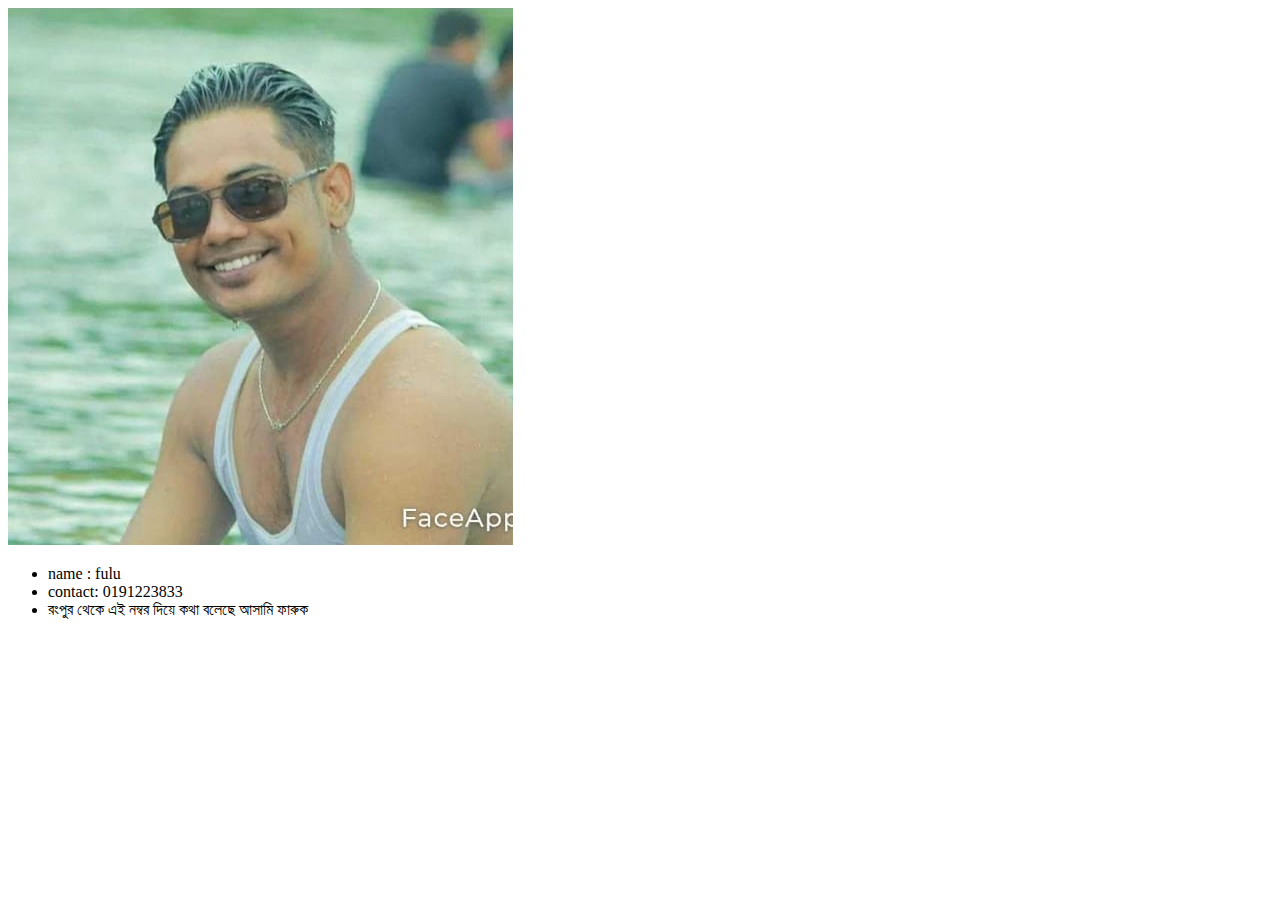
<file: faruk.html>
<!DOCTYPE html>
<html lang="en">
<head>
  <meta charset="UTF-8">
  <meta name="viewport" content="width=device-width, initial-scale=1.0">
  <title>Document</title>
</head>
<body>
  <div class="info1">
    <img src="./images/fulu.png" alt="fulu" srcset="">
  </div>
  
  <ul>
    <li>name : fulu</li>
    <li>contact: 0191223833</li>
    <li>রংপুর থেকে এই নম্বর দিয়ে কথা বলেছে আসামি ফারুক</li>
  </ul>
  
</body>
</html>
</file>
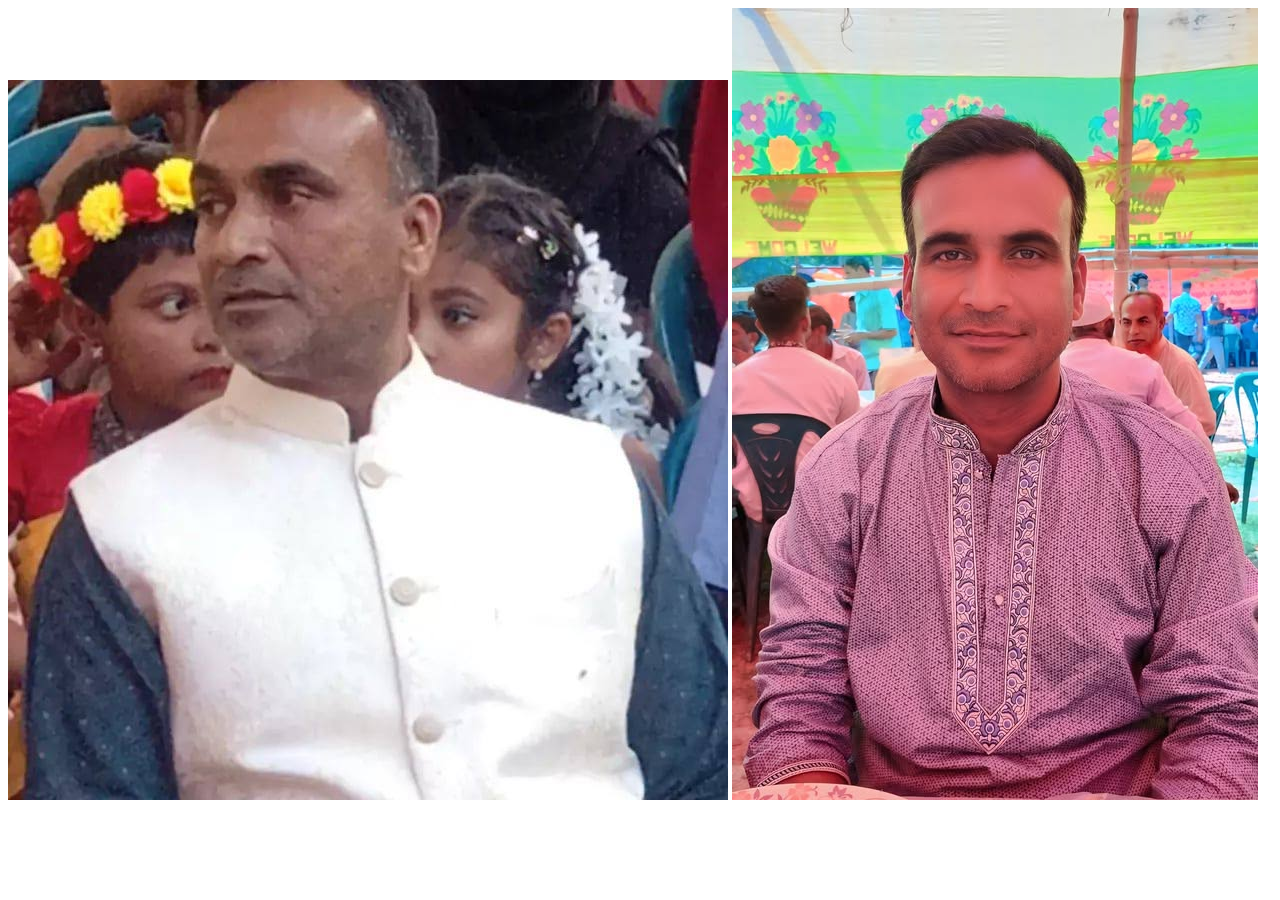
<file: hyder.html>
<!DOCTYPE html>
<html lang="en">
<head>
  <meta charset="UTF-8">
  <meta name="viewport" content="width=device-width, initial-scale=1.0">
  <title>Document</title>
</head>
<body>
  <img src="./images/hyder/hyder1.jpg" alt="" srcset="">
  <img src="./images/hyder/hyder2.jpg" alt="" srcset="">
</body>
</html>
</file>
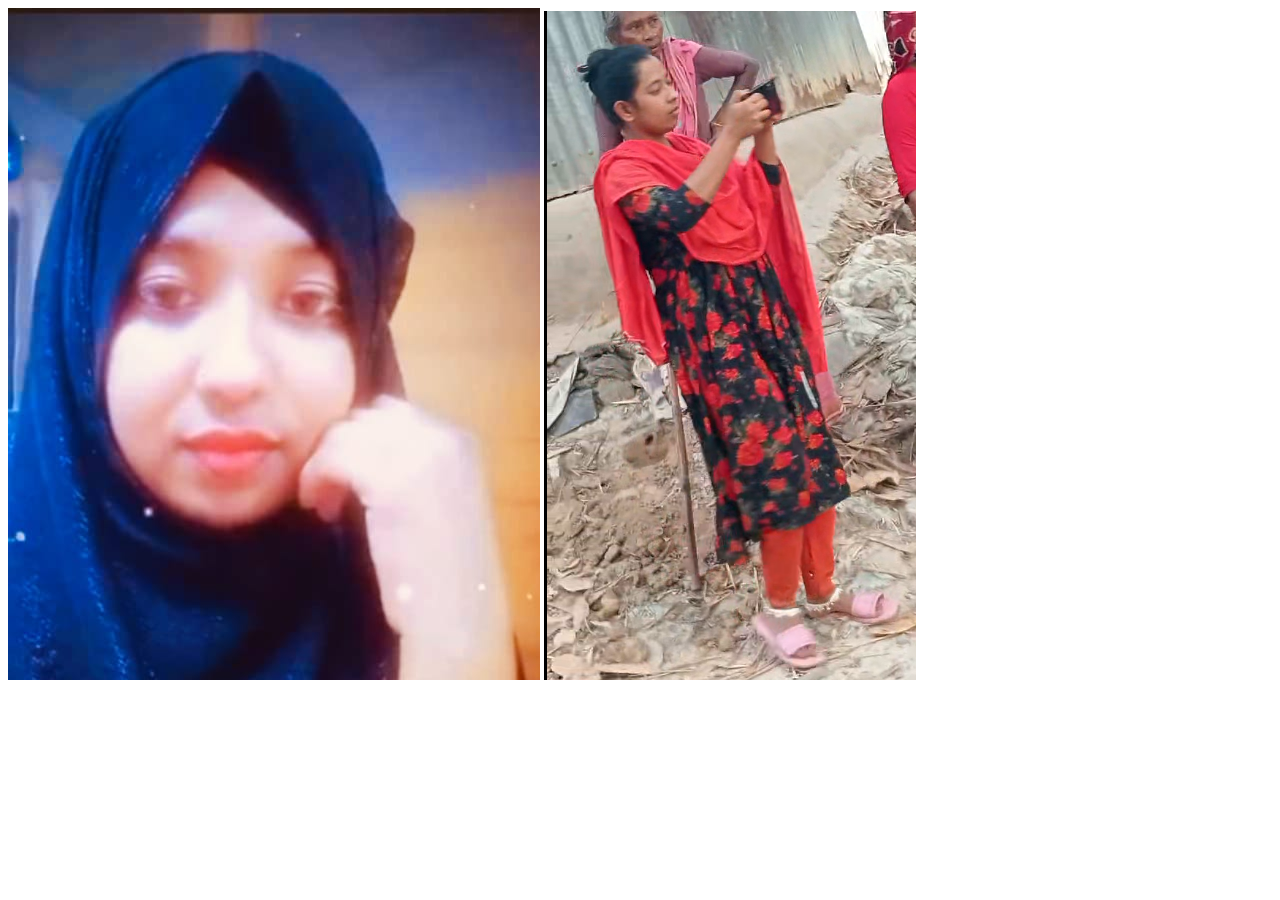
<file: mafuja.html>
<!DOCTYPE html>
<html lang="en">
<head>
  <meta charset="UTF-8">
  <meta name="viewport" content="width=device-width, initial-scale=1.0">
  <title>Document</title>
</head>
<body>
  <img src="./images/mafuja.jpg" alt="">
  <img src="./images/mafuja2.png" alt="">
</body>
</html>
</file>
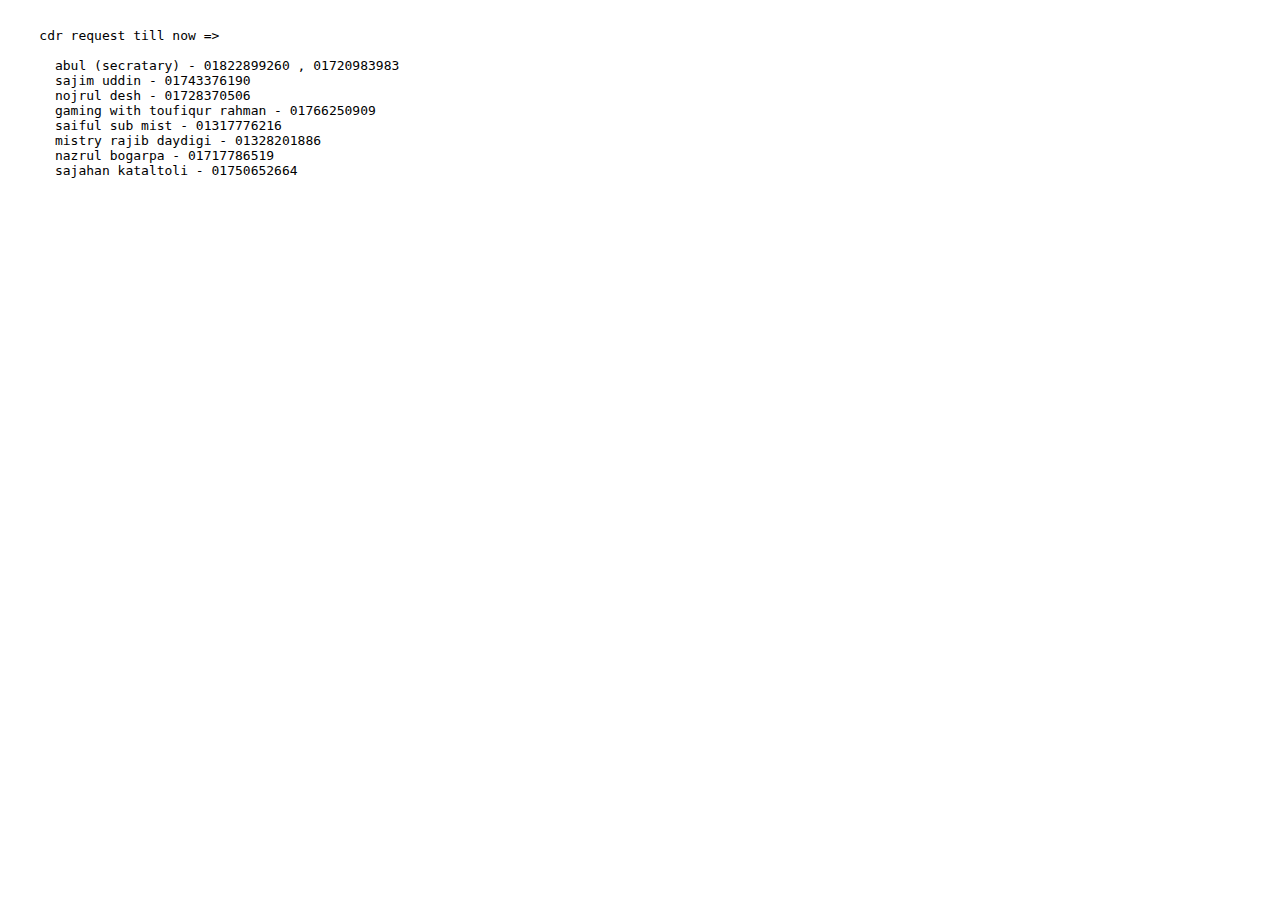
<file: notes.html>
<!DOCTYPE html>
<html lang="en">
<head>
  <meta charset="UTF-8">
  <meta name="viewport" content="width=device-width, initial-scale=1.0">
  <title>Document</title>
</head>
<body>
  <pre>

    cdr request till now =>

      abul (secratary) - 01822899260 , 01720983983
      sajim uddin - 01743376190
      nojrul desh - 01728370506
      gaming with toufiqur rahman - 01766250909
      saiful sub mist - 01317776216
      mistry rajib daydigi - 01328201886
      nazrul bogarpa - 01717786519
      sajahan kataltoli - 01750652664

  </pre>






</body>
</html>
</file>
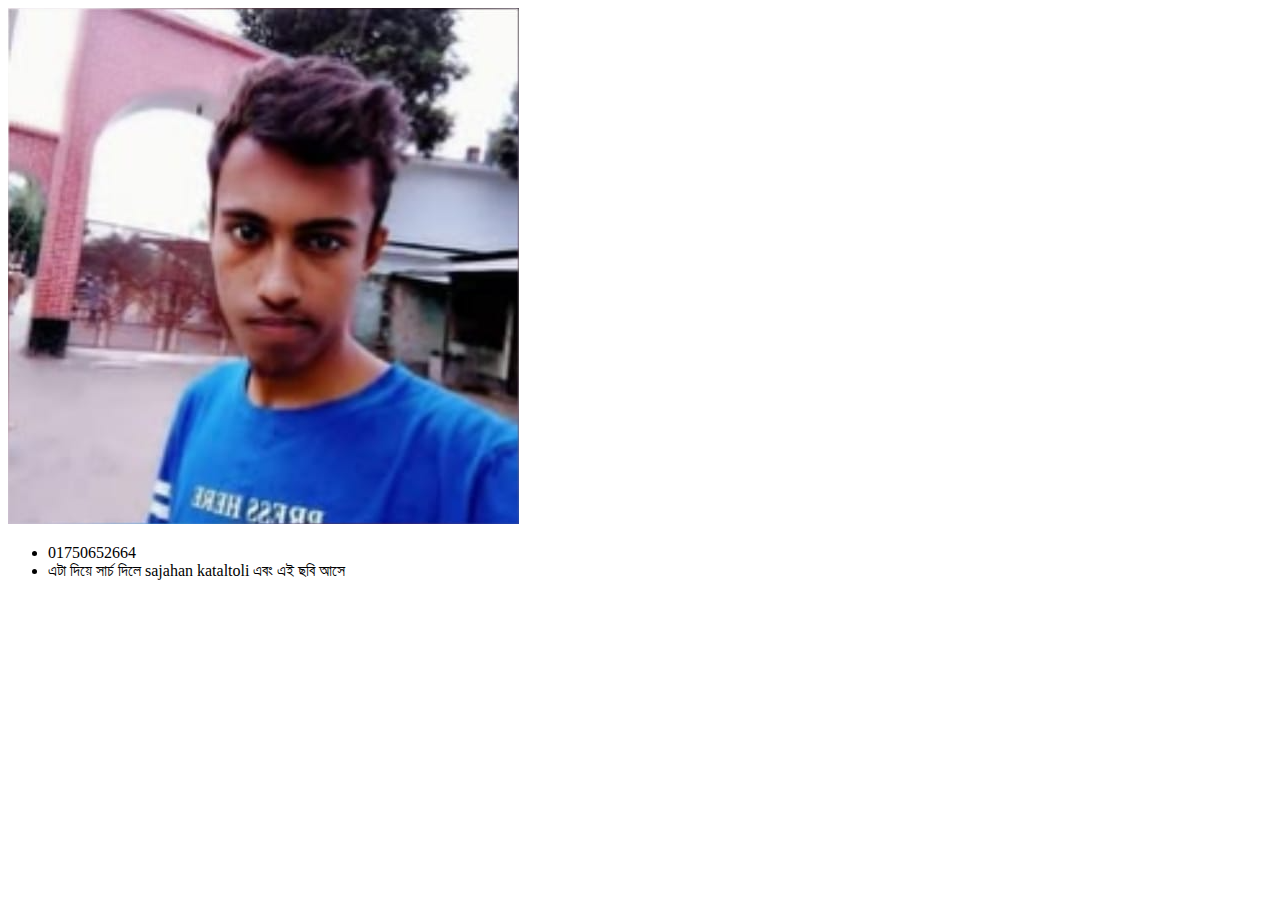
<file: shajahan.html>
<!DOCTYPE html>
<html lang="en">
	<head>
		<meta charset="UTF-8" />
		<meta name="viewport" content="width=device-width, initial-scale=1.0" />
		<title>Document</title>
	</head>
	<body>
		<div>
			<img src="./images/someoneOfsahjahan.png" alt="" srcset="" />
			<ul>
				<li>01750652664</li>
				<li>এটা দিয়ে সার্চ দিলে sajahan kataltoli এবং এই ছবি আসে </li>
     
			</ul>
		</div>
	</body>
</html>
</file>
